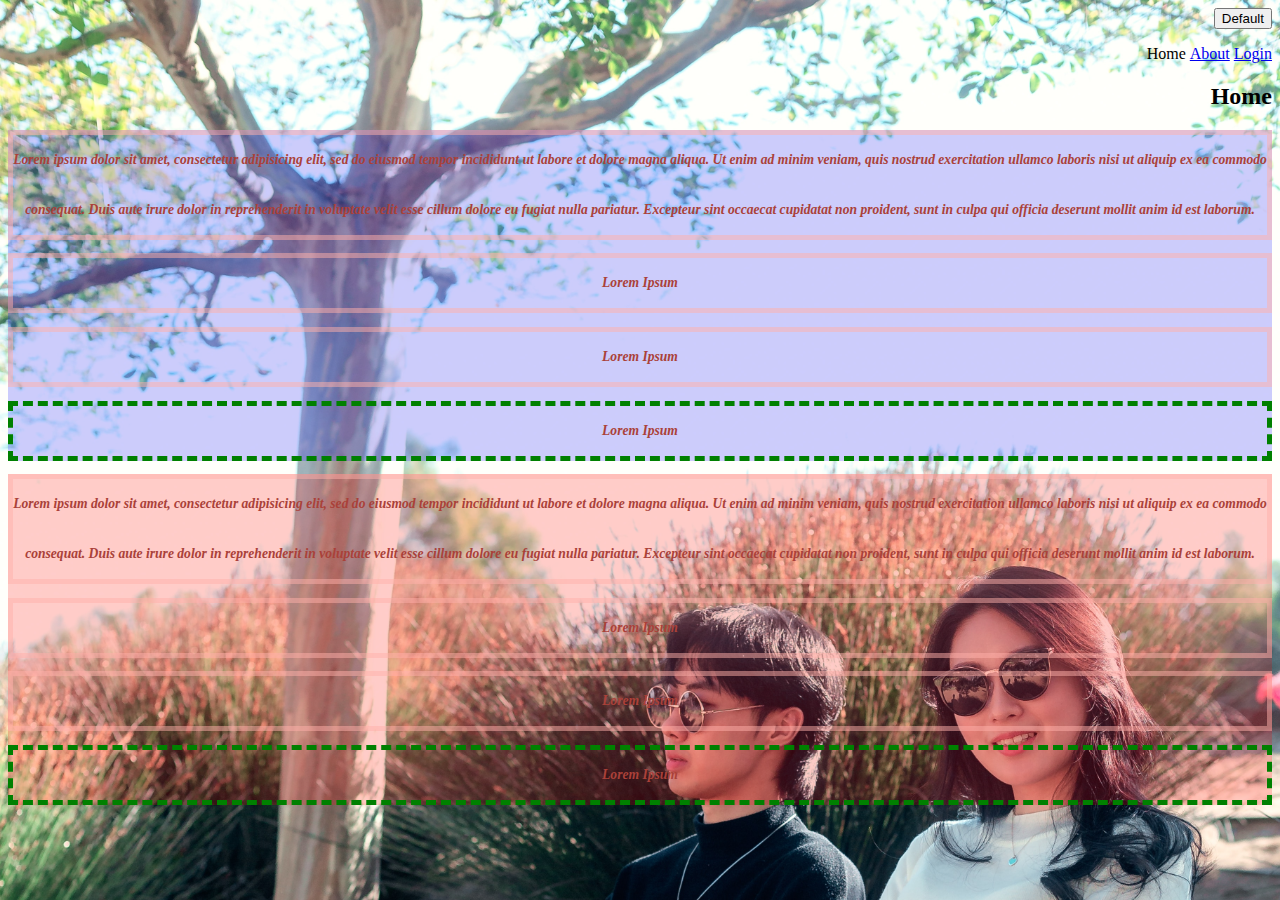
<file: index.html>
<!DOCTYPE html>
<html>
<head>
    <title>My first website!</title>
    <link rel="stylesheet" type="text/css" href="style.css">
</head>
<body>
<button class="btn btn-primary">Default</button>
<header>
    <nav>
        <ul>
            <li>Home</li>
            <li><a href="about.html">About</a></li>
            <li><a href="login.html">Login</a></li>
        </ul>
    </nav>
</header>
<section>
    <h2>Home</h2>
    <div id="div1">
        <p class = "webtext">Lorem ipsum dolor sit amet, consectetur adipisicing elit, sed do eiusmod
            tempor incididunt ut labore et dolore magna aliqua. Ut enim ad minim veniam,
            quis nostrud exercitation ullamco laboris nisi ut aliquip ex ea commodo
            consequat. Duis aute irure dolor in reprehenderit in voluptate velit esse
            cillum dolore eu fugiat nulla pariatur. Excepteur sint occaecat cupidatat non
            proident, sunt in culpa qui officia deserunt mollit anim id est laborum.</p>
        <p class = "webtext">Lorem Ipsum</p>
        <p class = "webtext">Lorem Ipsum</p>
        <p class = "webtext">Lorem Ipsum</p>
    </div>
    <div id="div2">
        <p class = "webtext">Lorem ipsum dolor sit amet, consectetur adipisicing elit, sed do eiusmod
            tempor incididunt ut labore et dolore magna aliqua. Ut enim ad minim veniam,
            quis nostrud exercitation ullamco laboris nisi ut aliquip ex ea commodo
            consequat. Duis aute irure dolor in reprehenderit in voluptate velit esse
            cillum dolore eu fugiat nulla pariatur. Excepteur sint occaecat cupidatat non
            proident, sunt in culpa qui officia deserunt mollit anim id est laborum.</p>
        <p class = "webtext">Lorem Ipsum</p>
        <p class = "webtext">Lorem Ipsum</p>
        <p class = "webtext">Lorem Ipsum</p>
    </div>
</section>
</body>
</html>
</file>
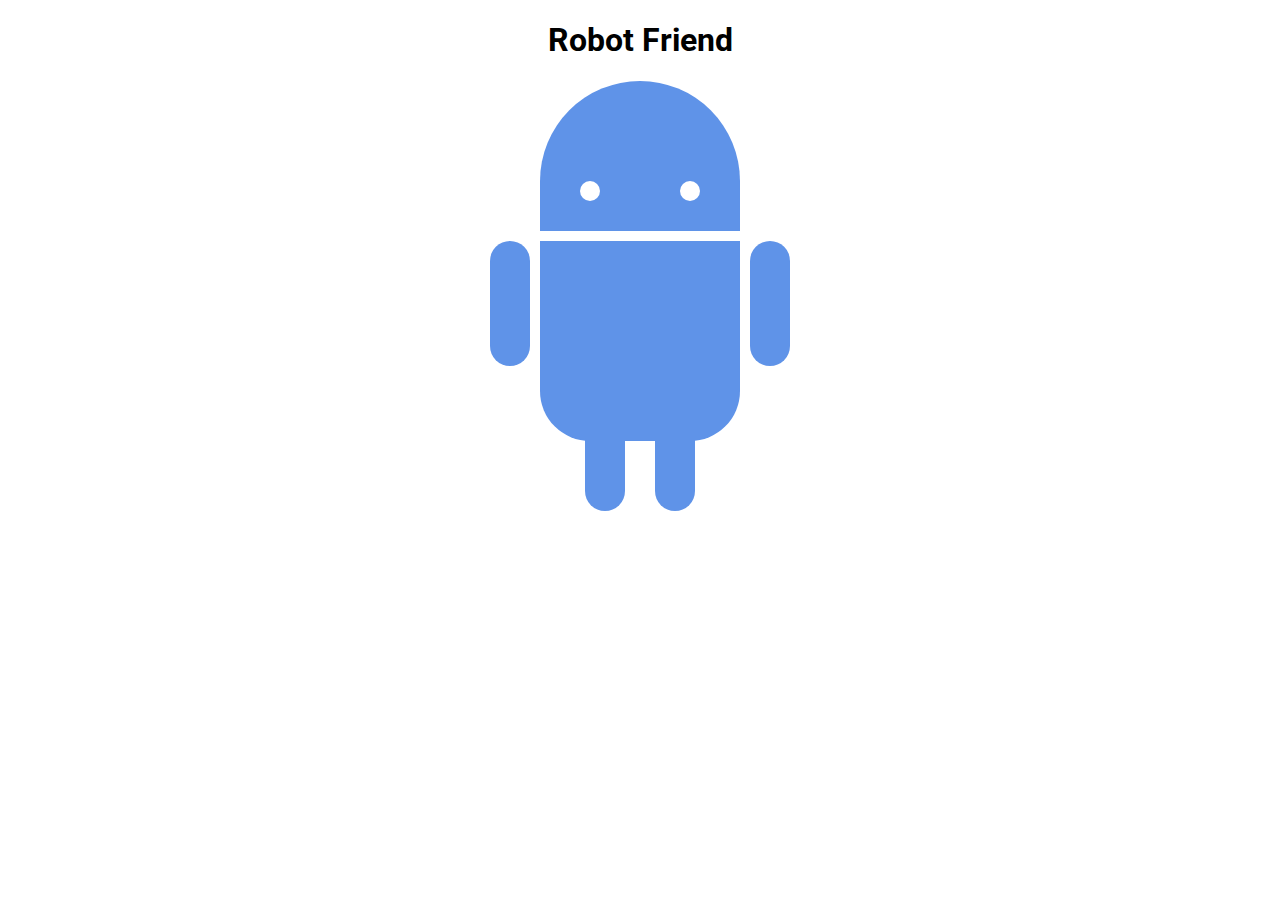
<file: index4.html>
<!DOCTYPE html>
<html>
<head>
    <title>RoboPage</title>
    <link rel="stylesheet" type="text/css" href="style4.css">
    <link href="https://fonts.googleapis.com/css?family=Roboto" rel="stylesheet">
</head>
<body>
<h1>Robot Friend</h1>
<div class="robots">
    <div class="android">
        <div class="head">
            <div class="eyes">
                <div class="left_eye"></div>
                <div class="right_eye"></div>
            </div>
        </div>
        <div class="upper_body">
            <div class="left_arm"></div>
            <div class="torso"></div>
            <div class="right_arm"></div>
        </div>
        <div class="lower_body">
            <div class="left_leg"></div>
            <div class="right_leg"></div>
        </div>
    </div>
</div>
</body>
</html>
</file>
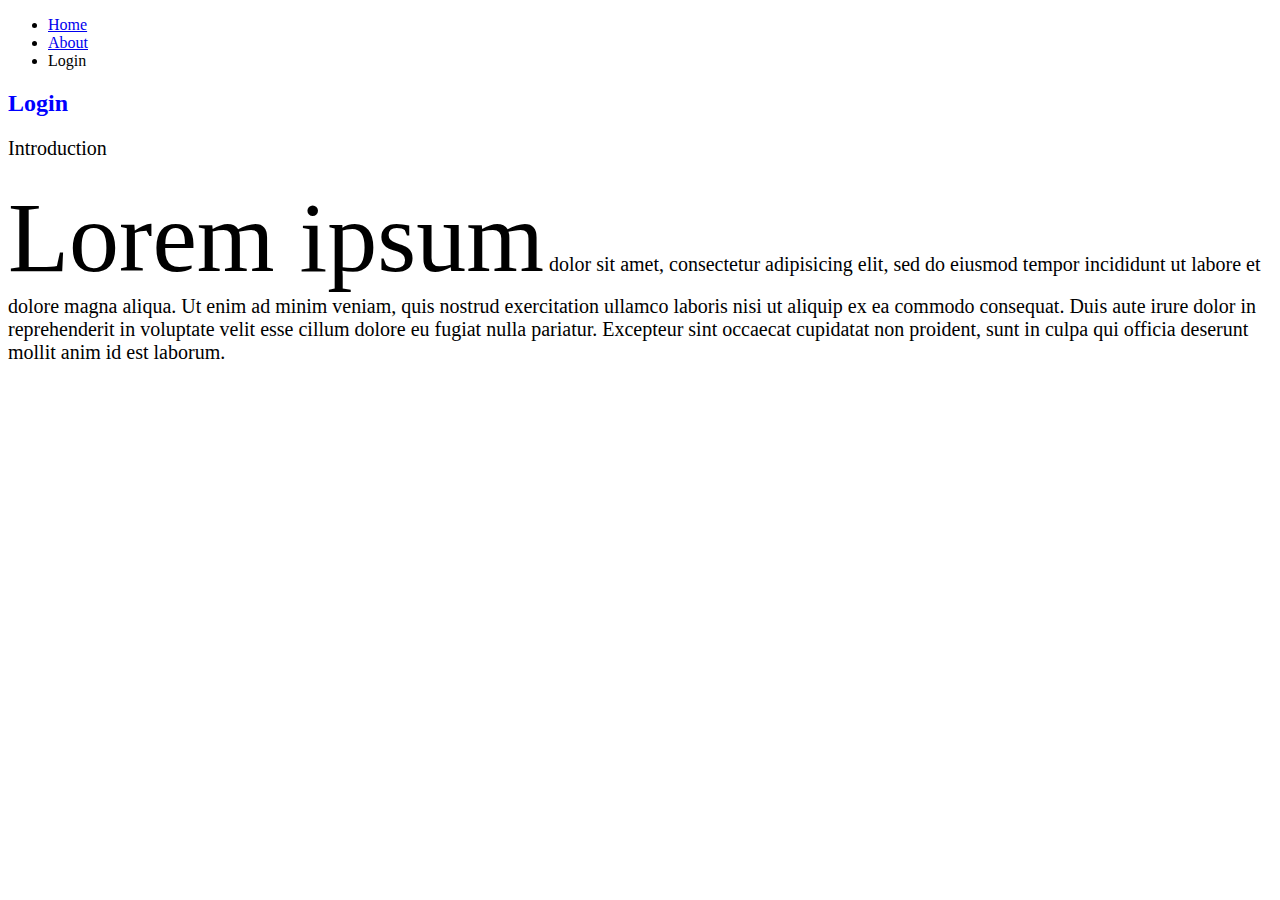
<file: login.html>
<!DOCTYPE html>
<html>
<head>
    <title>My first website!</title>
    <link rel="stylesheet" type="text/css" href="style2.css">
</head>
<body>
<header>
    <nav>
        <ul>
            <li><a href="index.html">Home</a></li>
            <li><a href="about.html">About</a></li>
            <li>Login</li>
        </ul>
    </nav>
</header>
<section>
    <h2>Login</h2>
    <p>Introduction</p>
    <p><span>Lorem ipsum</span> dolor sit amet, consectetur adipisicing elit, sed do eiusmod
        tempor incididunt ut labore et dolore magna aliqua. Ut enim ad minim veniam,
        quis nostrud exercitation ullamco laboris nisi ut aliquip ex ea commodo
        consequat. Duis aute irure dolor in reprehenderit in voluptate velit esse
        cillum dolore eu fugiat nulla pariatur. Excepteur sint occaecat cupidatat non
        proident, sunt in culpa qui officia deserunt mollit anim id est laborum.</p>
</section>
</body>
</html>
</file>
<file: style.css>
/*Selector {*/
/*    Property: value;*/
/*}*/
* {
    text-align: right;
}

body {
   background-image: url(test1.jpg);
    background-size: cover;
}
p {
    color: #AA4139;
    border: 5px solid rgba(255, 176, 170, 0.5);
    cursor: pointer;
    text-align: center;


}

p {
    line-height: 50px;
    font-style: italic;
    font-weight: bold;
    font-size: 85%;
    font-family: "Dank Mono";
}

img {
    float: right;
}

footer{
    clear: both;
    text-align: center;
}
li {
    list-style: none;
    display: inline-block;
}
.webtext:last-child {
    border: 5px dashed green;
}

#div1 {
    background: rgba(0, 0, 255, 0.2);
}
#div2 {
    background: rgba(255, 0, 0, 0.2);
}
</file>
<file: style4.css>
h1 {
    text-align: center;
    font-family: 'Roboto', sans-serif;
}

.robots {
    display: flex;
    flex-wrap: wrap;
    justify-content: center;
}

.head,
.left_arm,
.torso,
.right_arm,
.left_leg,
.right_leg {
    background-color: #5f93e8;
}

.head {
    width: 200px;
    margin: 0 auto;
    height: 150px;
    border-radius: 200px 200px 0 0;
    margin-bottom: 10px;
}

.eyes {
    display:flex;
}

.head:hover {
    width: 300px;
    transition: 1s ease-in-out;
}

.upper_body {
    width: 300px;
    height: 150px;
    display: flex;
}

.left_arm, .right_arm {
    width: 40px;
    height: 125px;
    border-radius: 100px;
}

.left_arm {
    margin-right: 10px;
}

.right_arm {
    margin-left: 10px;
}

.torso {
    width: 200px;
    height: 200px;
    border-radius: 0 0 50px 50px;


}

.lower_body {
    width: 200px;
    height: 200px;
    /* This is another useful property. Hmm what do you think it does?*/
    margin: 0 auto;
    display: flex;

}

.left_leg, .right_leg {
    width: 40px;
    height: 120px;
    border-radius: 0 0 100px 100px;
}

.left_leg {
    margin-left: 45px;
}

.left_leg:hover {
    -webkit-transform: rotate(20deg);
    -moz-transform: rotate(20deg);
    -o-transform: rotate(20deg);
    -ms-transform: rotate(20deg);
    transform: rotate(20deg);
}

.right_leg {
    margin-left: 30px;
}

.left_eye, .right_eye {
    width: 20px;
    height: 20px;
    border-radius: 15px;
    background-color: white;
}

.left_eye {
    /* These properties are new and you haven't encountered
    in this course. Check out CSS Tricks to see what it does! */
    position: relative;
    top: 100px;
    left: 40px;
}

.right_eye {
    position: relative;
    top: 100px;
    left: 120px;
}
</file>
<file: style2.css>
h2 {
    color:blue;
}
p {
    font-size:20px;
}

span {
    font-size: 5em;
}
</file>
